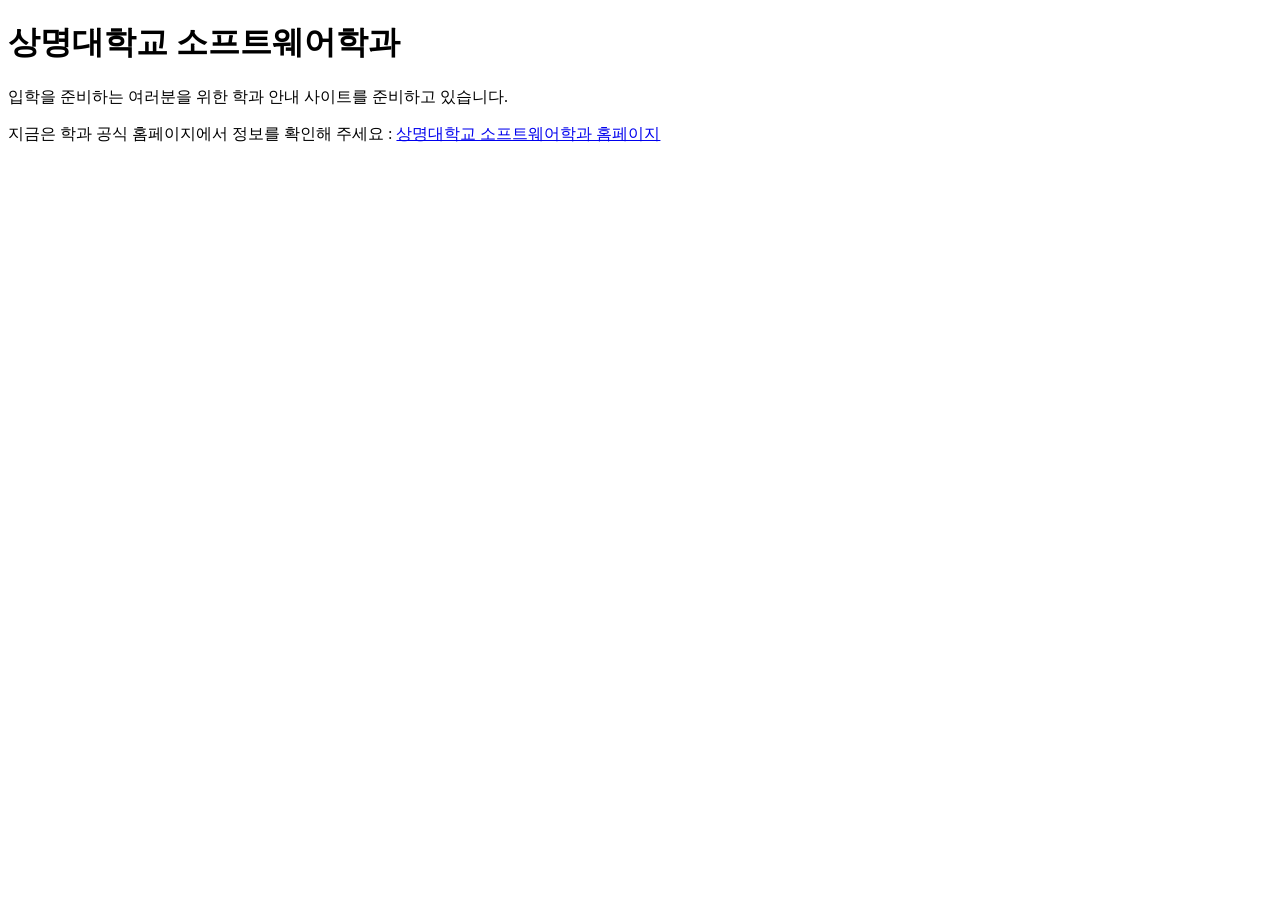
<file: index.html>
<!DOCTYPE html>
<html lang="ko">
<head>
  <meta charset="UTF-8">
  <meta name="viewport" content="width=device-width, initial-scale=1.0">
  <meta name="description" content="상명대학교 소프트웨어학과 입학 안내 사이트 (준비 중)">
  <title>상명대학교 소프트웨어학과</title>
</head>
<body>

  <!-- =====================================================
       임시 페이지 : 기획이 끝나면 홈(index.html)으로 새로 작성
       ===================================================== -->
  <main>
    <h1>상명대학교 소프트웨어학과</h1>
    <p>입학을 준비하는 여러분을 위한 학과 안내 사이트를 준비하고 있습니다.</p>
    <p>
      지금은 학과 공식 홈페이지에서 정보를 확인해 주세요 :
      <a href="https://software.smu.ac.kr/software/index.do">상명대학교 소프트웨어학과 홈페이지</a>
    </p>
  </main>

</body>
</html>
</file>
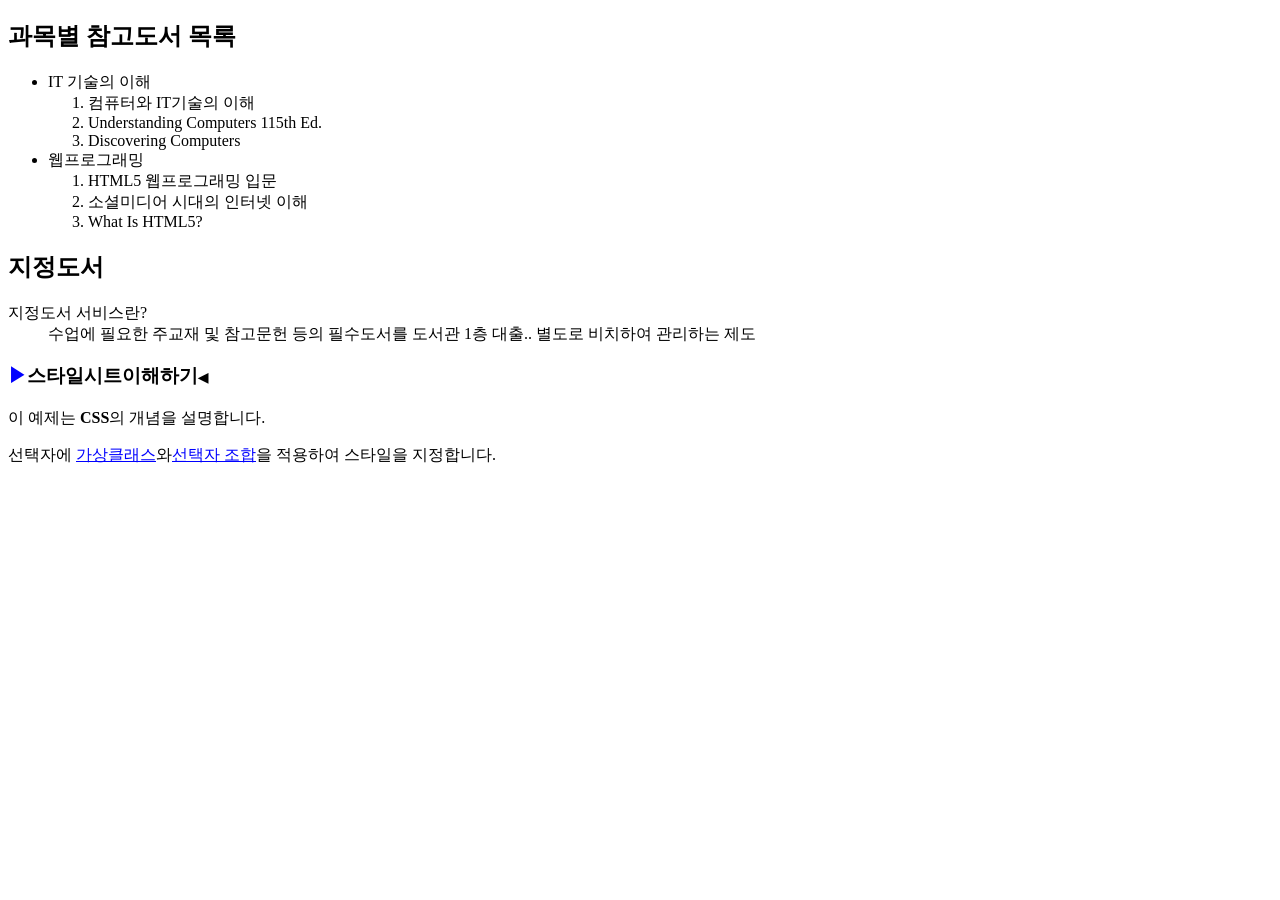
<file: doc.html>
<!DOCTYPE html>
<html>
    <head>
        <meta charset="UTF-8">
    </head>
    <body>
        <h2>과목별 참고도서 목록</h2>
        <ul>
            <li>IT 기술의 이해</li>
            <ol>
                <li>컴퓨터와 IT기술의 이해</li>
                <li>Understanding Computers 115th Ed.</li>
                <li>Discovering Computers</li>
            </ol>
            <li>웹프로그래밍</li>
            <ol>
                <li>HTML5 웹프로그래밍 입문</li>
                <li>소셜미디어 시대의 인터넷 이해</li>
                <li> What Is HTML5?</li>
            </ol>
        </ul>
        <h2>지정도서</h2>
        <dl>
            <dt>지정도서 서비스란?</dt>
            <dd>수업에 필요한 주교재 및 참고문헌 등의 필수도서를 도서관 1층 대출..
                별도로 비치하여 관리하는 제도</dd>
        </dl>
    </body>
</html>

<head>
    <style type="text/css">
    a:link {color:blue;}
    a:visited {color:green;}
    h3:before {content:"▶";color:blue}
    h3:after {content:"◀";font-size:10pt}
    </style>
</head>
<body>
    <h3><strong>스타일시트</strong>이해하기</h3>
    <p>이 예제는 <strong>CSS</strong>의 개념을 설명합니다.</p>
    <p>선택자에 <a href="http://www.w3c.org">가상클래스</a>와<a href="http://www.w3c.org">선택자 조합</a>을 적용하여 스타일을 지정합니다.</p>
</body>
</file>
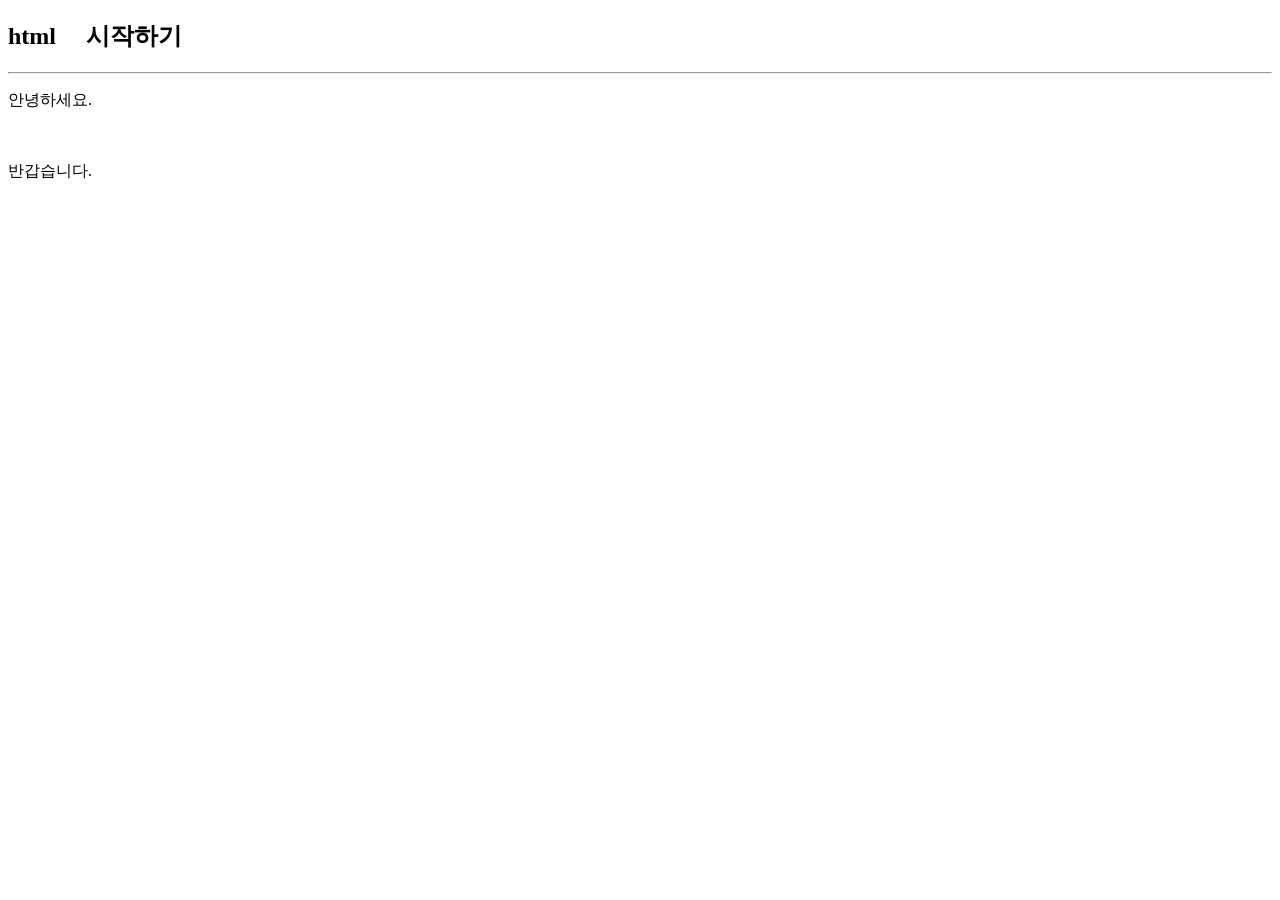
<file: doc01.html>
<!DOCTYPE html>
<html>
    <head>
        <meta charset="UTF-8">
        <title>Lec02</title>
    </head>
    <body>
        <h2>html &nbsp;&nbsp;&nbsp; 시작하기</h2><hr>
        <p>안녕하세요.</p><br>
        <p>반갑습니다.</p>
    </body>
</html>
</file>
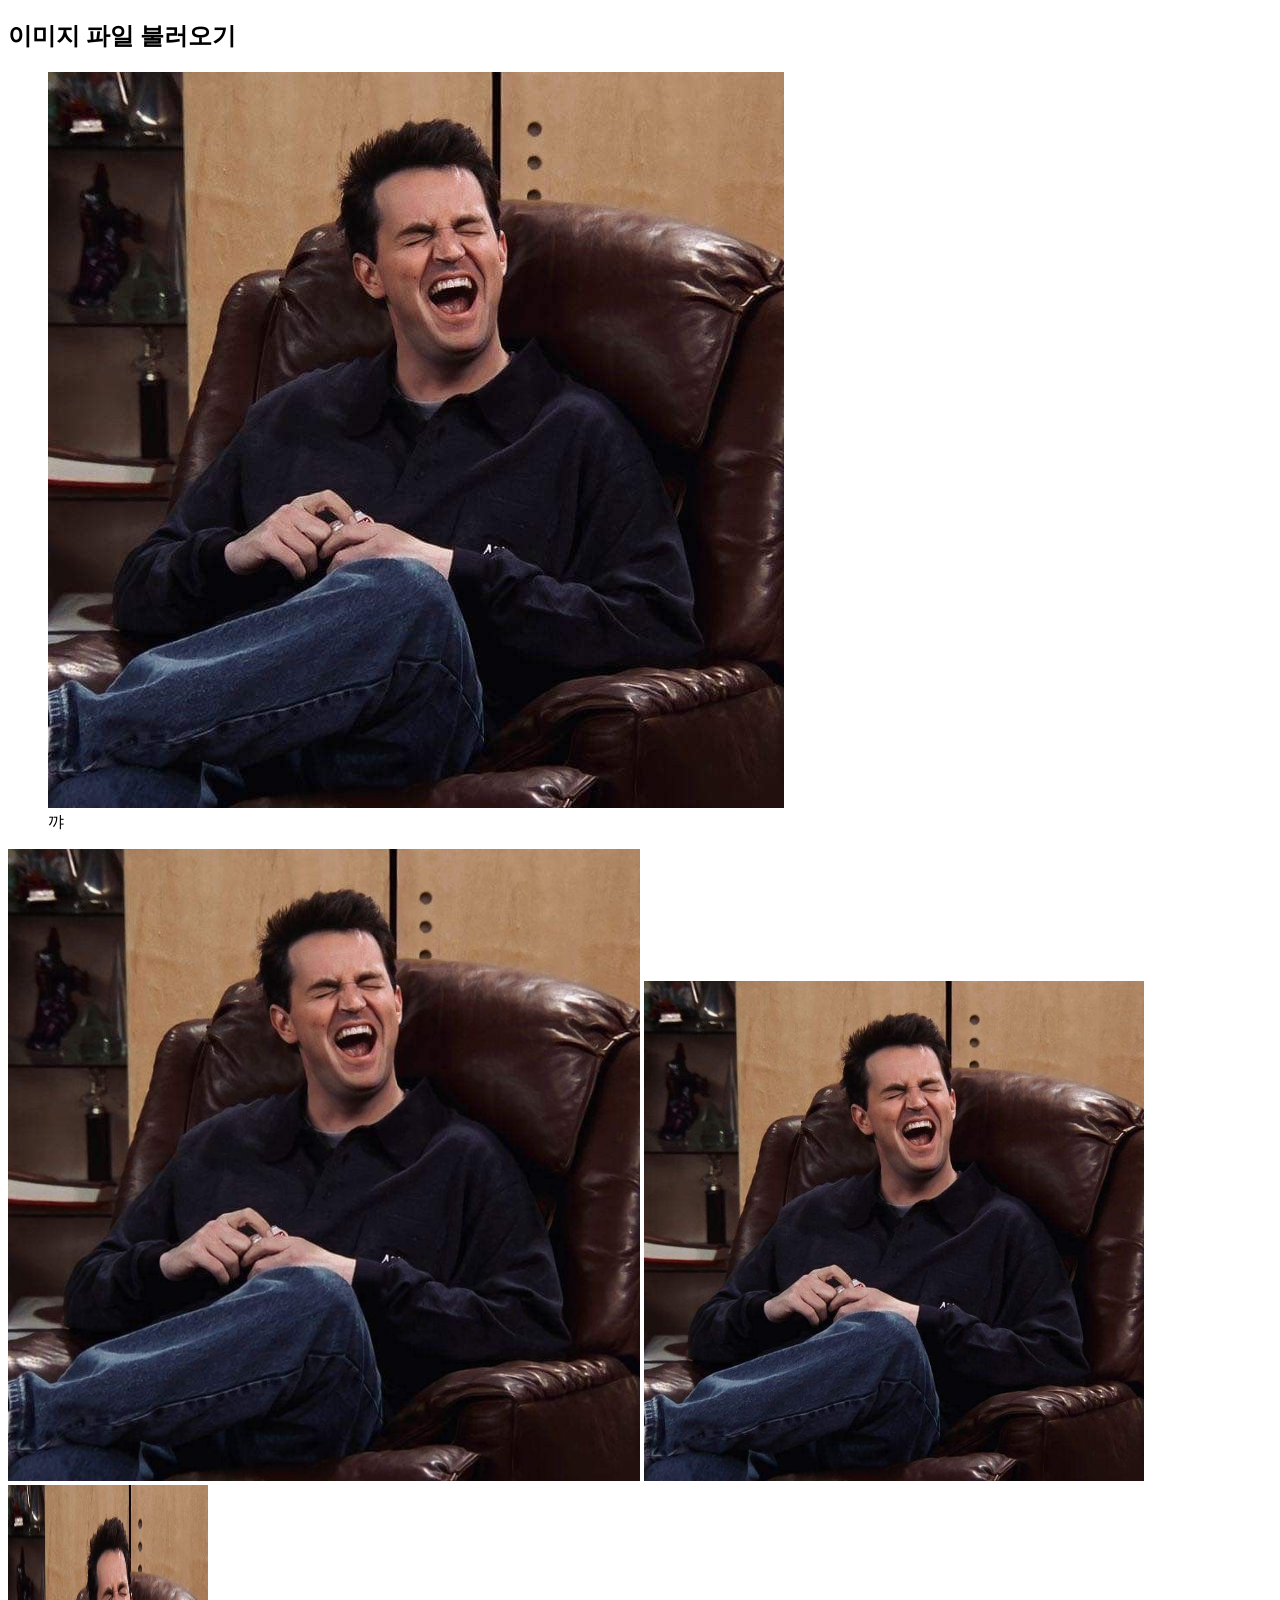
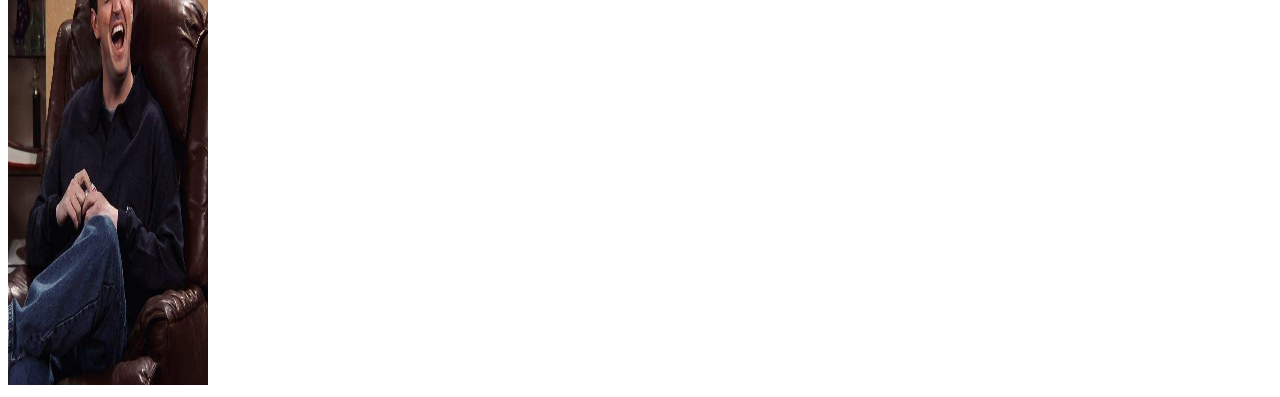
<file: doc02.html>
<!DOCTYPE html>
<html>
    <head>
        <meta charset="UTF-8">
        <title>Lec03</title>
    </head>
    <body>
        <h2>이미지 파일 불러오기</h2>
        <figure>
            <img src="images/bing.jpg" alt="사진이 있어야 했는데..."><br>
            <figcaption>꺄</figcaption>
        </figure>
        <img src="images/bing.jpg" width="50%">
        <img src="images/bing.jpg" height="500px">
        <img src="images/bing.jpg" width="200" height="500">

        </body>
</html>
</file>
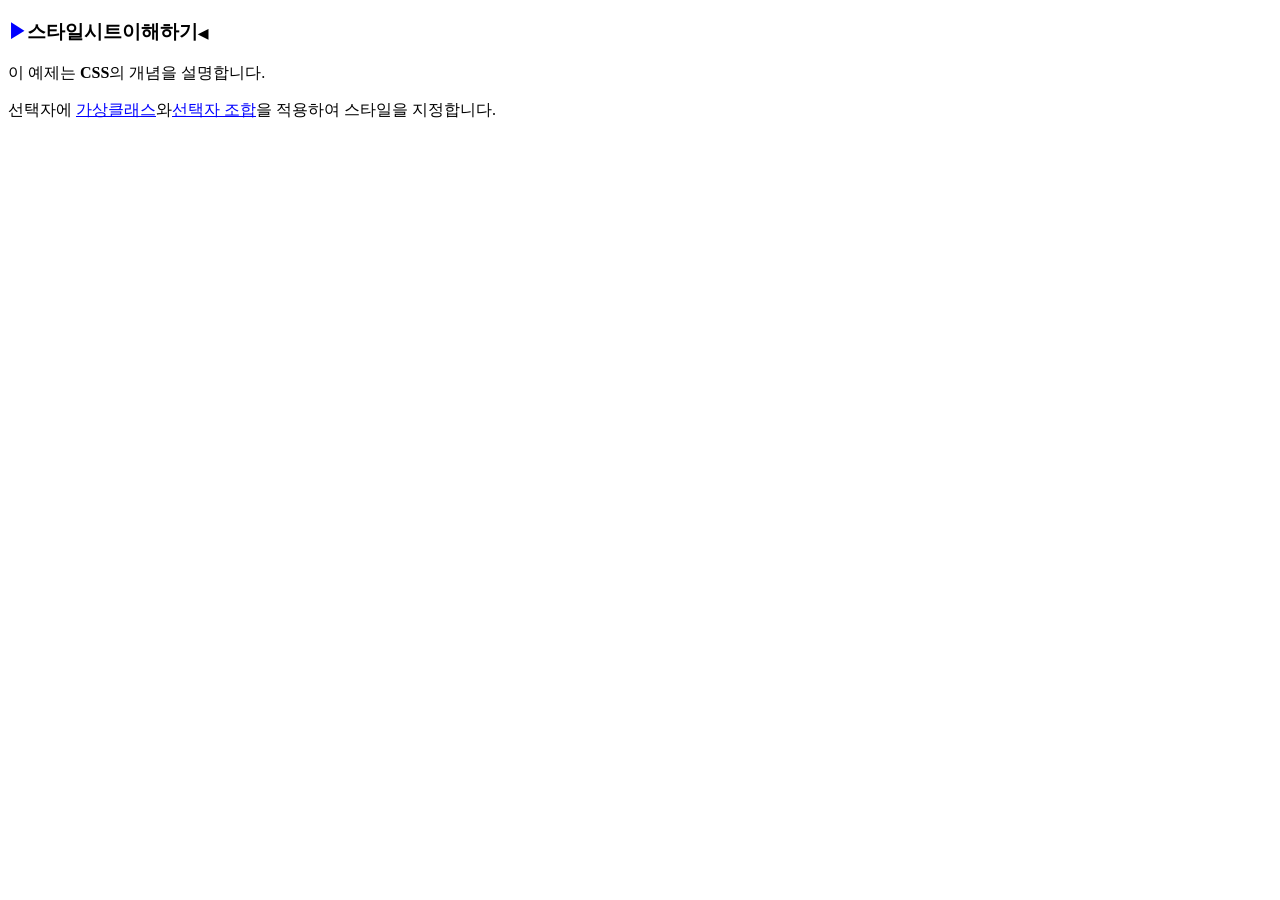
<file: doc05.html>
<!DOCTYPE html>
<html>
    <head>
        <meta charset="UTF-8">
        <title>Lec05</title>
    </head>
    <head>
    <style type="text/css">
    a:link {color:blue;}
    a:visited {color:green;}
    h3:before {content:"▶";color:blue}
    h3:after {content:"◀";font-size:10pt}
    </style>
</head>
<body>
    <h3><strong>스타일시트</strong>이해하기</h3>
    <p>이 예제는 <strong>CSS</strong>의 개념을 설명합니다.</p>
    <p>선택자에 <a href="http://www.w3c.org">가상클래스</a>와<a href="http://www.w3c.org">선택자 조합</a>을 적용하여 스타일을 지정합니다.</p>
</body>
</file>
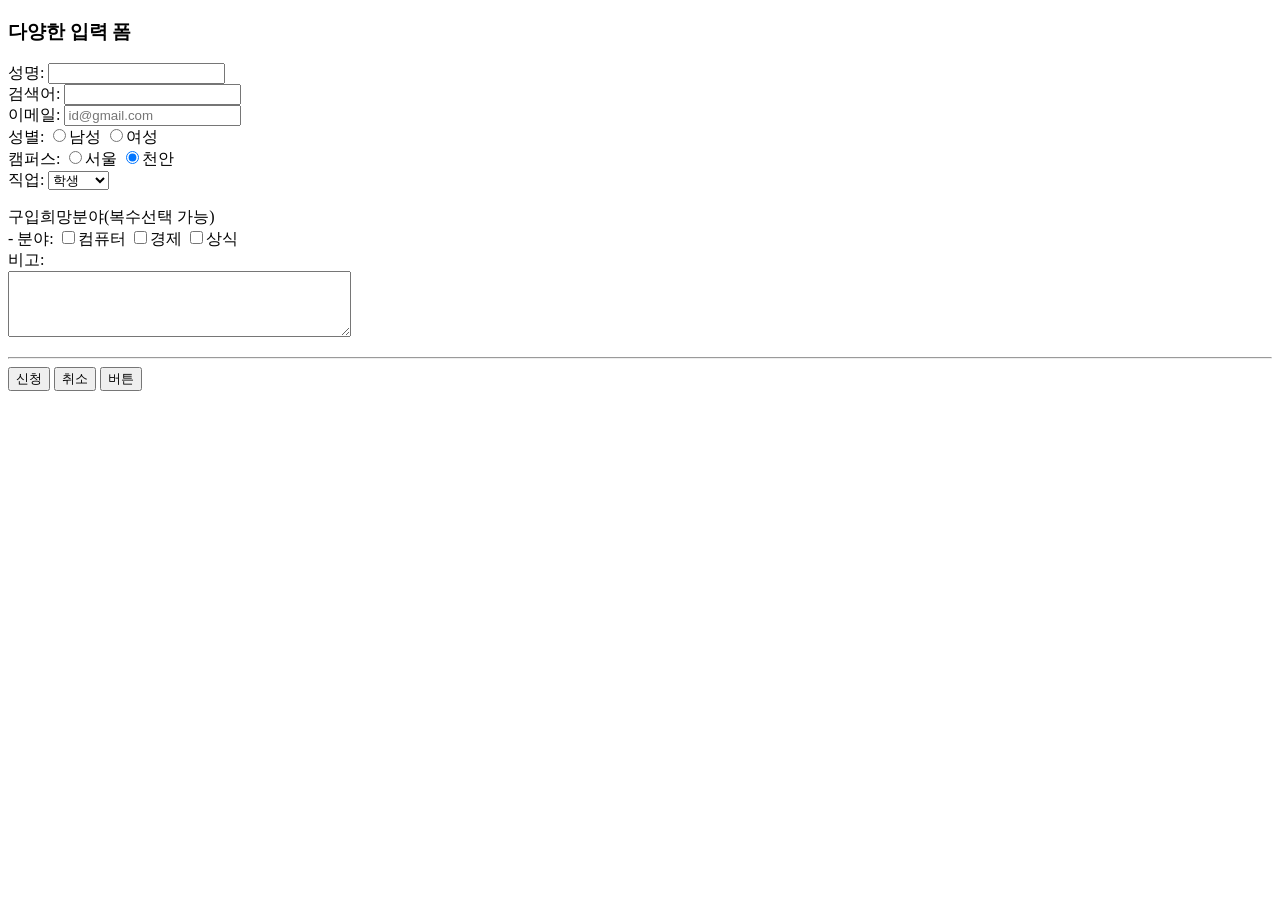
<file: doc07.html>
<!DOCTYPE html>
<head>
    <meta charset="UTF-8">
    <title>Lec07</title>
</head>
<body>
        <h3>다양한 입력 폼</h3>

   <!--<form method="get" action="form_app.js">-->
    <form method="get" action="https://lib.smu.ac.kr/search/"></form>
      성명: <input type="text" name="person"/> <br>
      검색어: <input type="text" name="q"/> <br>
      이메일: <input type="email" name="email" placeholder="id@gmail.com"/> <br>
      성별: <input type="radio" name="sex" value="male"/>남성
               <input type="radio" name="sex" value="female"/>여성<br>
      캠퍼스: <input type="radio" name="campusecode" value="00"/>서울
               <input type="radio" name="campusecode" value="01" checked/>천안<br>
      직업: <select name="job"  size="1">
                  <option>학생</option> <option>회사원</option>
                  <option>공무원</option> <option>기타</option>
               </select>

   <p> 구입희망분야(복수선택 가능)<br>

    - 분야: <input type="checkbox" name="books" value="computer"/>컴퓨터
               <input type="checkbox" name="books" value="economy"/>경제
               <input type="checkbox" name="books" value="common"/>상식<br>

      비고: <br>
              <textarea name="comments" rows="4" cols="40"/></textarea>

    </p> <hr>
           <input type="submit" value="신청"/>
           <input type="reset" value="취소"/>
           <input type="button" value="버튼" onclick="alert('입력값 확인')"/>

   </form>
</body>
</file>
